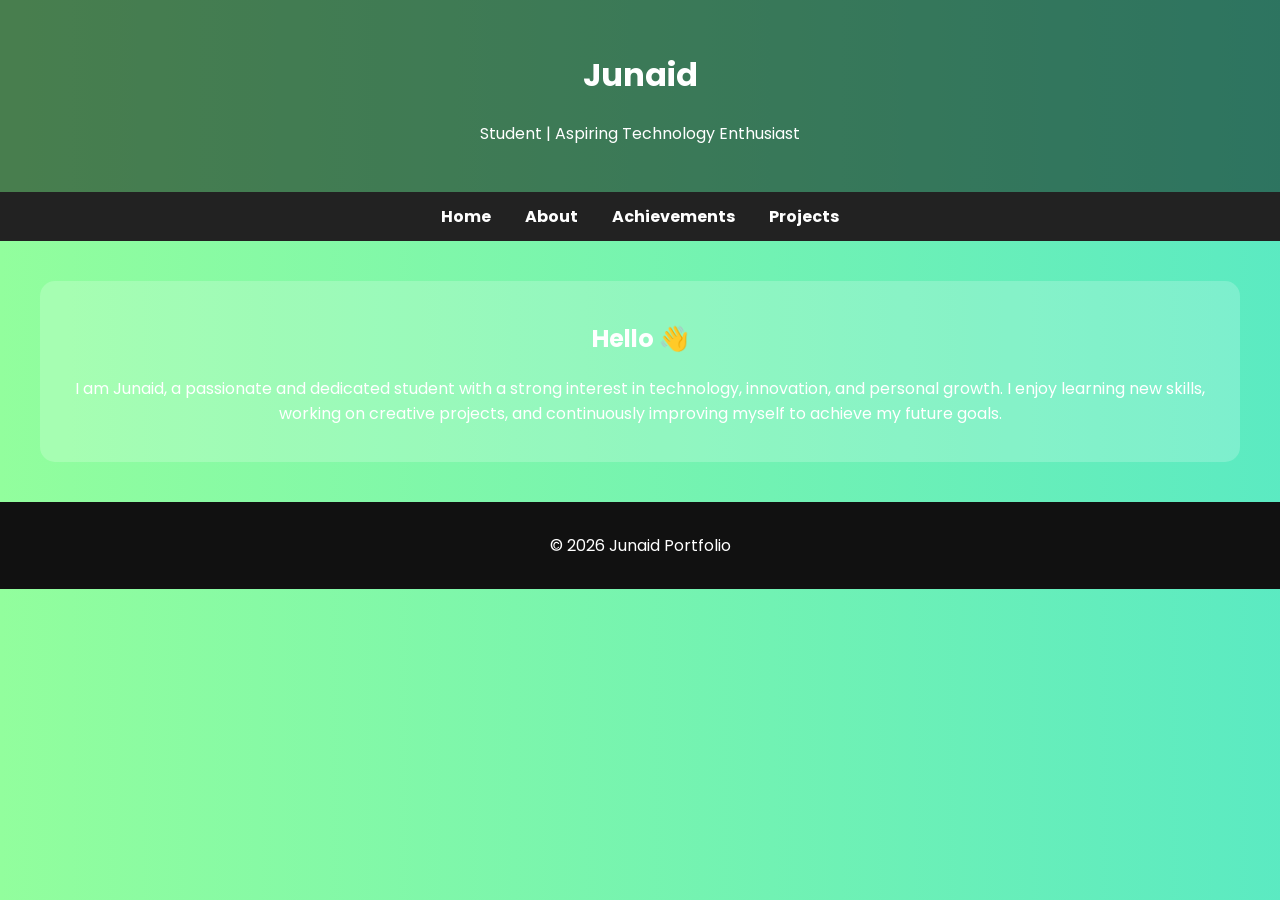
<file: index.html>
<!DOCTYPE html>
<html lang="en">
<head>
    <meta charset="UTF-8">
    <meta name="viewport" content="width=device-width, initial-scale=1.0">
    <title>Junaid Portfolio</title>

    <!-- CSS LINK -->
    <link rel="stylesheet" href="style.css">

    <!-- GOOGLE FONT -->
    <link href="https://fonts.googleapis.com/css2?family=Poppins:wght@300;500;700&display=swap" rel="stylesheet">
</head>
<body>

<header>
    <h1>Junaid</h1>
    <p>Student | Aspiring Technology Enthusiast</p>
</header>

<nav>
    <a href="#">Home</a>
    <a href="#">About</a>
    <a href="#">Achievements</a>
    <a href="#">Projects</a>
</nav>

<section>
    <div class="card">
        <h2>Hello 👋</h2>
        <p>
            I am Junaid, a passionate and dedicated student with a strong interest in 
            technology, innovation, and personal growth. I enjoy learning new skills, 
            working on creative projects, and continuously improving myself to achieve my future goals.
        </p>
    </div>
</section>

<footer>
    <p>© 2026 Junaid Portfolio</p>
</footer>

</body>
</html>
</file>
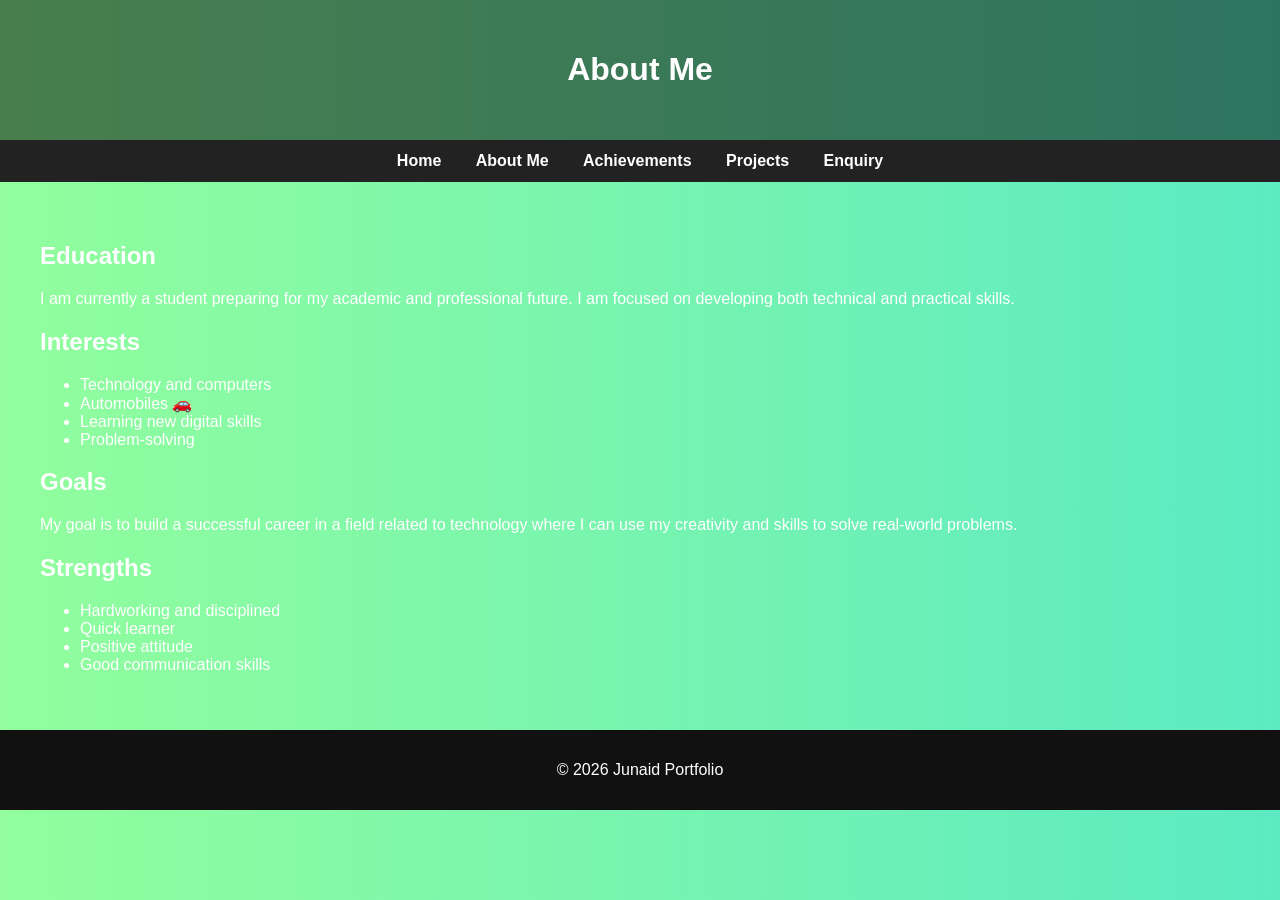
<file: about.html>
<!DOCTYPE html>
<html lang="en">
<head>
    <title>About Me - Junaid</title>
    <link rel="stylesheet" href="style.css">
</head>
<body>

<header>
    <h1>About Me</h1>
</header>

<nav>
    <a href="index.html">Home</a>
    <a href="about.html">About Me</a>
    <a href="achievements.html">Achievements</a>
    <a href="projects.html">Projects</a>
    <a href="enquiry.html">Enquiry</a>
</nav>

<section>
    <h2>Education</h2>
    <p>
        I am currently a student preparing for my academic and professional future. 
        I am focused on developing both technical and practical skills.
    </p>

    <h2>Interests</h2>
    <ul>
        <li>Technology and computers</li>
        <li>Automobiles 🚗</li>
        <li>Learning new digital skills</li>
        <li>Problem-solving</li>
    </ul>

    <h2>Goals</h2>
    <p>
        My goal is to build a successful career in a field related to technology where I can use my creativity and skills to solve real-world problems.
    </p>

    <h2>Strengths</h2>
    <ul>
        <li>Hardworking and disciplined</li>
        <li>Quick learner</li>
        <li>Positive attitude</li>
        <li>Good communication skills</li>
    </ul>
</section>

<footer>
    <p>© 2026 Junaid Portfolio</p>
</footer>

</body>
</html>
</file>
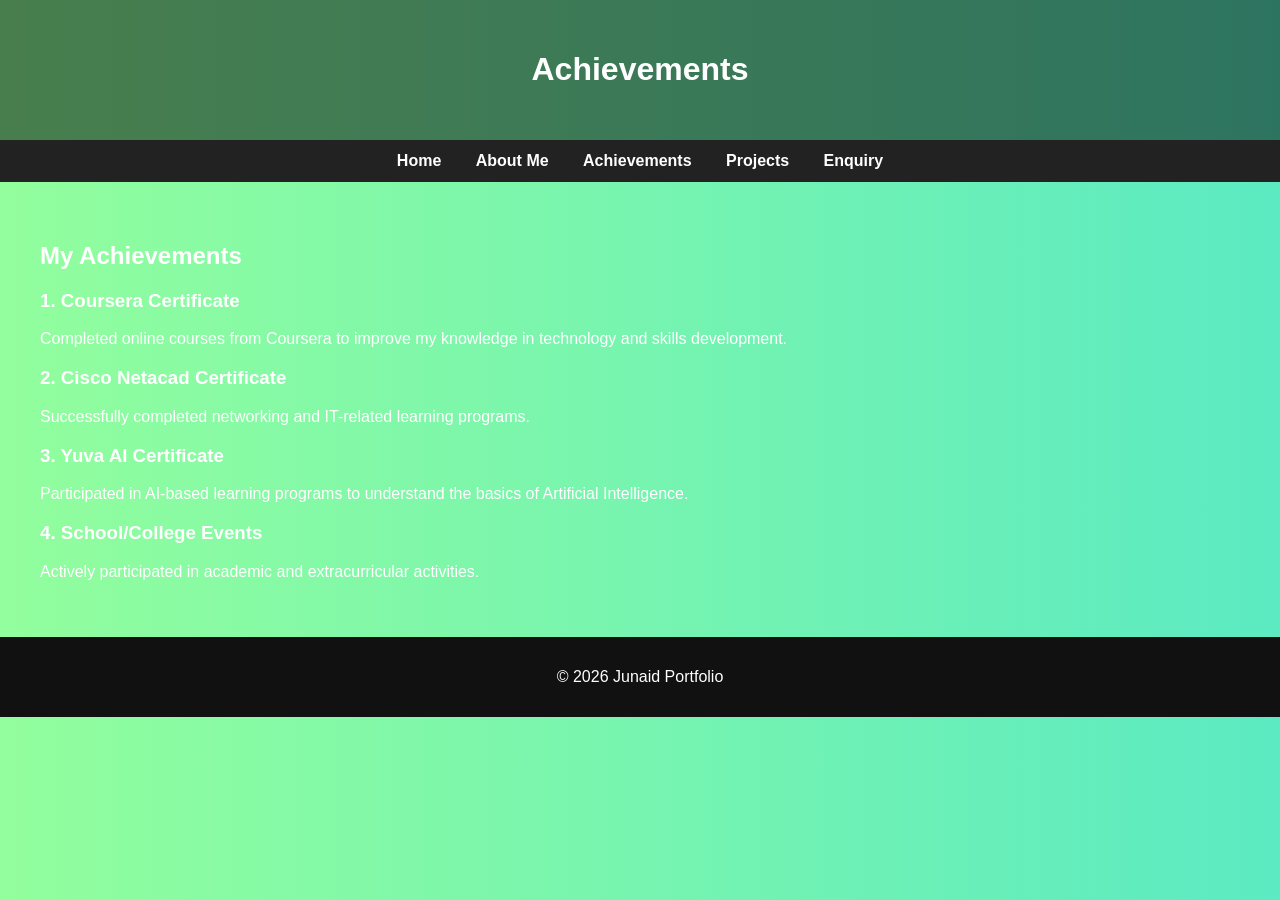
<file: achievements.html>
<!DOCTYPE html>
<html lang="en">
<head>
    <title>Achievements - Junaid</title>
    <link rel="stylesheet" href="style.css">
</head>
<body>

<header>
    <h1>Achievements</h1>
</header>

<nav>
    <a href="index.html">Home</a>
    <a href="about.html">About Me</a>
    <a href="achievements.html">Achievements</a>
    <a href="projects.html">Projects</a>
    <a href="enquiry.html">Enquiry</a>
</nav>

<section>
    <h2>My Achievements</h2>

    <h3>1. Coursera Certificate</h3>
    <p>Completed online courses from Coursera to improve my knowledge in technology and skills development.</p>

    <h3>2. Cisco Netacad Certificate</h3>
    <p>Successfully completed networking and IT-related learning programs.</p>

    <h3>3. Yuva AI Certificate</h3>
    <p>Participated in AI-based learning programs to understand the basics of Artificial Intelligence.</p>

    <h3>4. School/College Events</h3>
    <p>Actively participated in academic and extracurricular activities.</p>

</section>

<footer>
    <p>© 2026 Junaid Portfolio</p>
</footer>

</body>
</html>
</file>
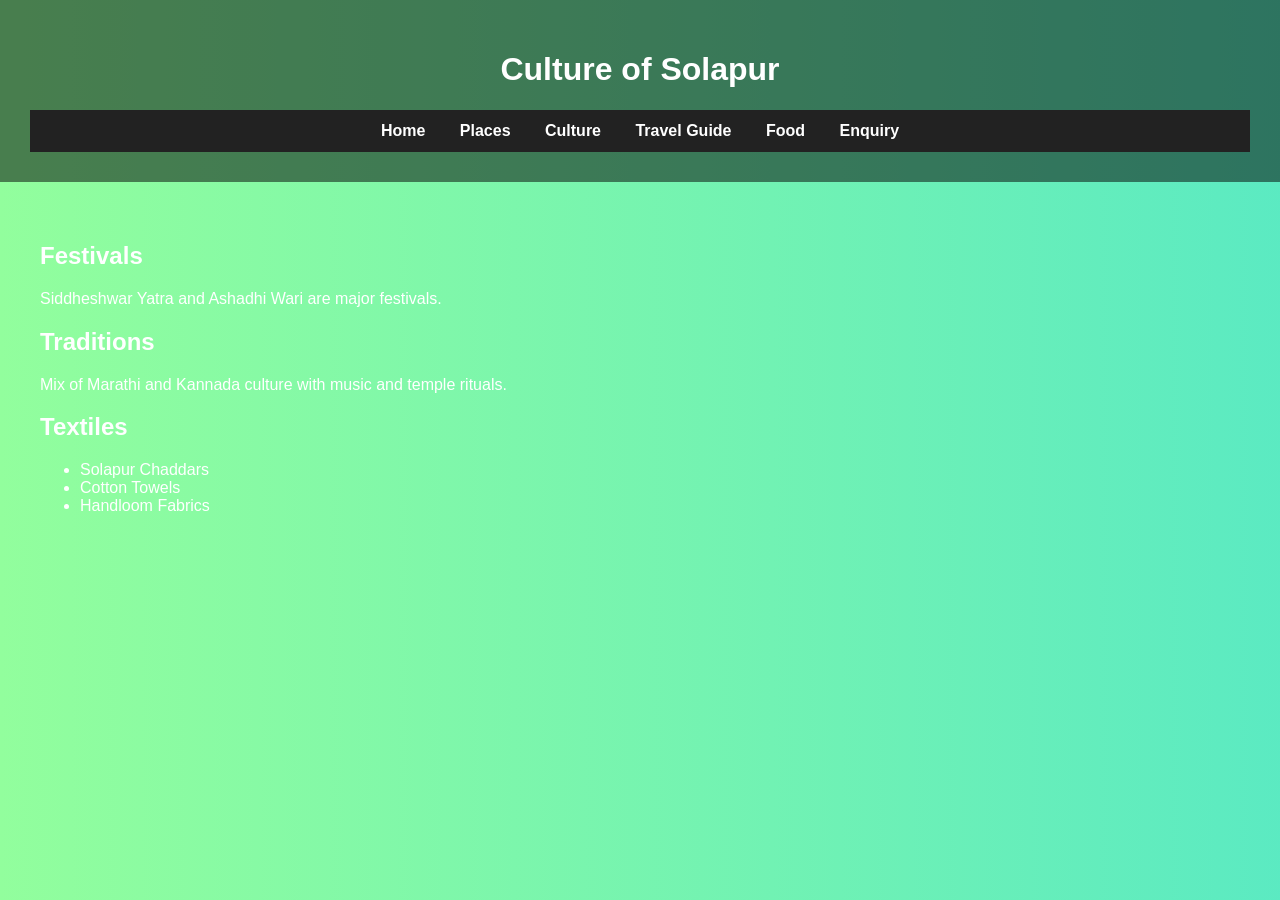
<file: culture.html>
<!DOCTYPE html>
<html lang="en">
<head>
<meta charset="UTF-8">
<title>Culture of Solapur</title>
<link rel="stylesheet" href="style.css">
</head>
<body>

<header>
<h1>Culture of Solapur</h1>
<nav>
<a href="index.html">Home</a>
<a href="places.html">Places</a>
<a href="culture.html">Culture</a>
<a href="travel.html">Travel Guide</a>
<a href="food.html">Food</a>
<a href="enquiry.html">Enquiry</a>
</nav>
</header>

<section>

<h2>Festivals</h2>
<p>Siddheshwar Yatra and Ashadhi Wari are major festivals.</p>

<h2>Traditions</h2>
<p>Mix of Marathi and Kannada culture with music and temple rituals.</p>

<h2>Textiles</h2>
<ul>
<li>Solapur Chaddars</li>
<li>Cotton Towels</li>
<li>Handloom Fabrics</li>
</ul>

</section>

</body>
</html>
</file>
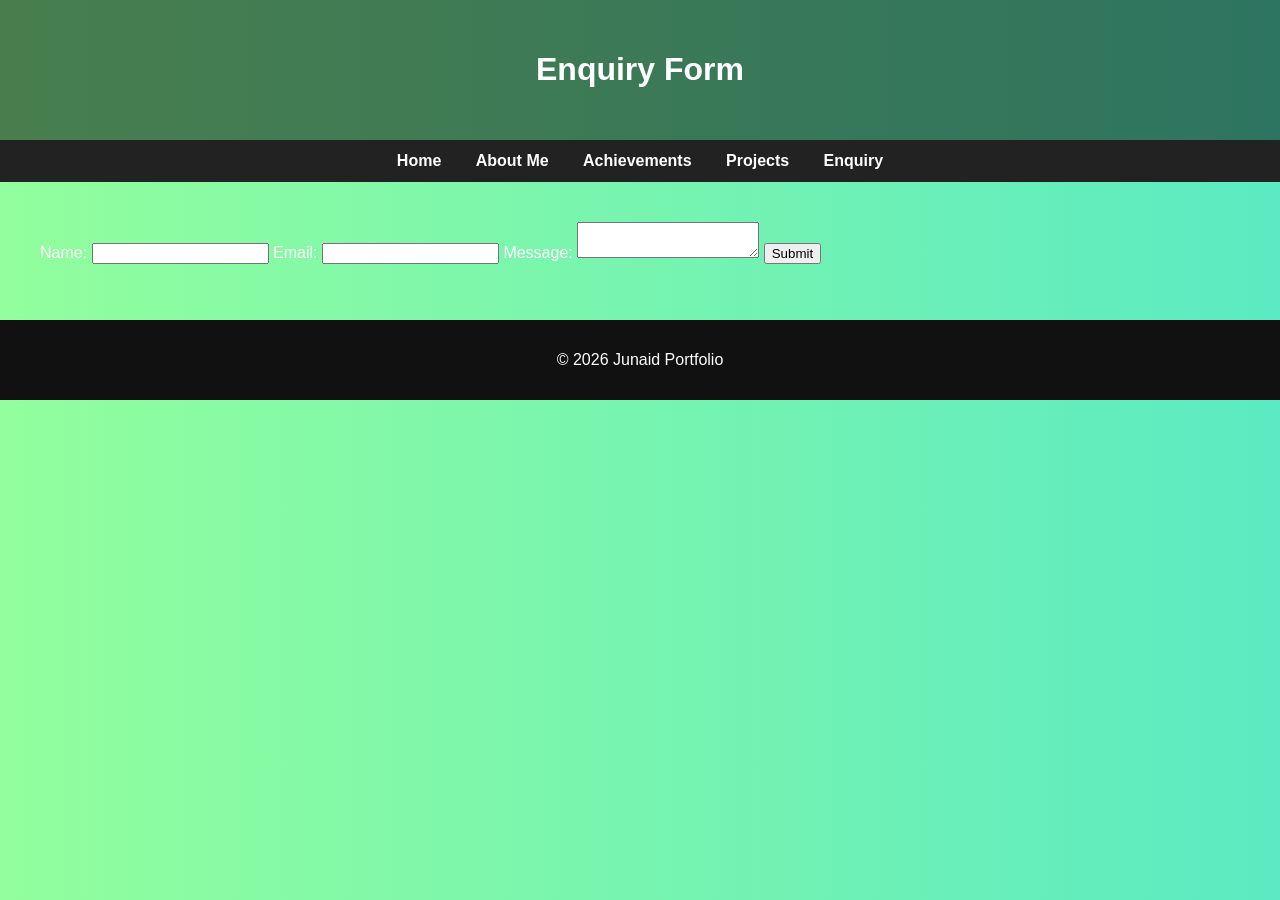
<file: enquiry.html>
<!DOCTYPE html>
<html lang="en">
<head>
    <title>Enquiry - Junaid</title>
    <link rel="stylesheet" href="style.css">
    <script src="script.js"></script>
</head>
<body>

<header>
    <h1>Enquiry Form</h1>
</header>

<nav>
    <a href="index.html">Home</a>
    <a href="about.html">About Me</a>
    <a href="achievements.html">Achievements</a>
    <a href="projects.html">Projects</a>
    <a href="enquiry.html">Enquiry</a>
</nav>

<section>
    <form onsubmit="submitForm(event)">
        <label>Name:</label>
        <input type="text" id="name" required>

        <label>Email:</label>
        <input type="email" id="email" required>

        <label>Message:</label>
        <textarea id="message" required></textarea>

        <button type="submit">Submit</button>
    </form>

    <p id="response"></p>
</section>

<footer>
    <p>© 2026 Junaid Portfolio</p>
</footer>

</body>
</html>
</file>
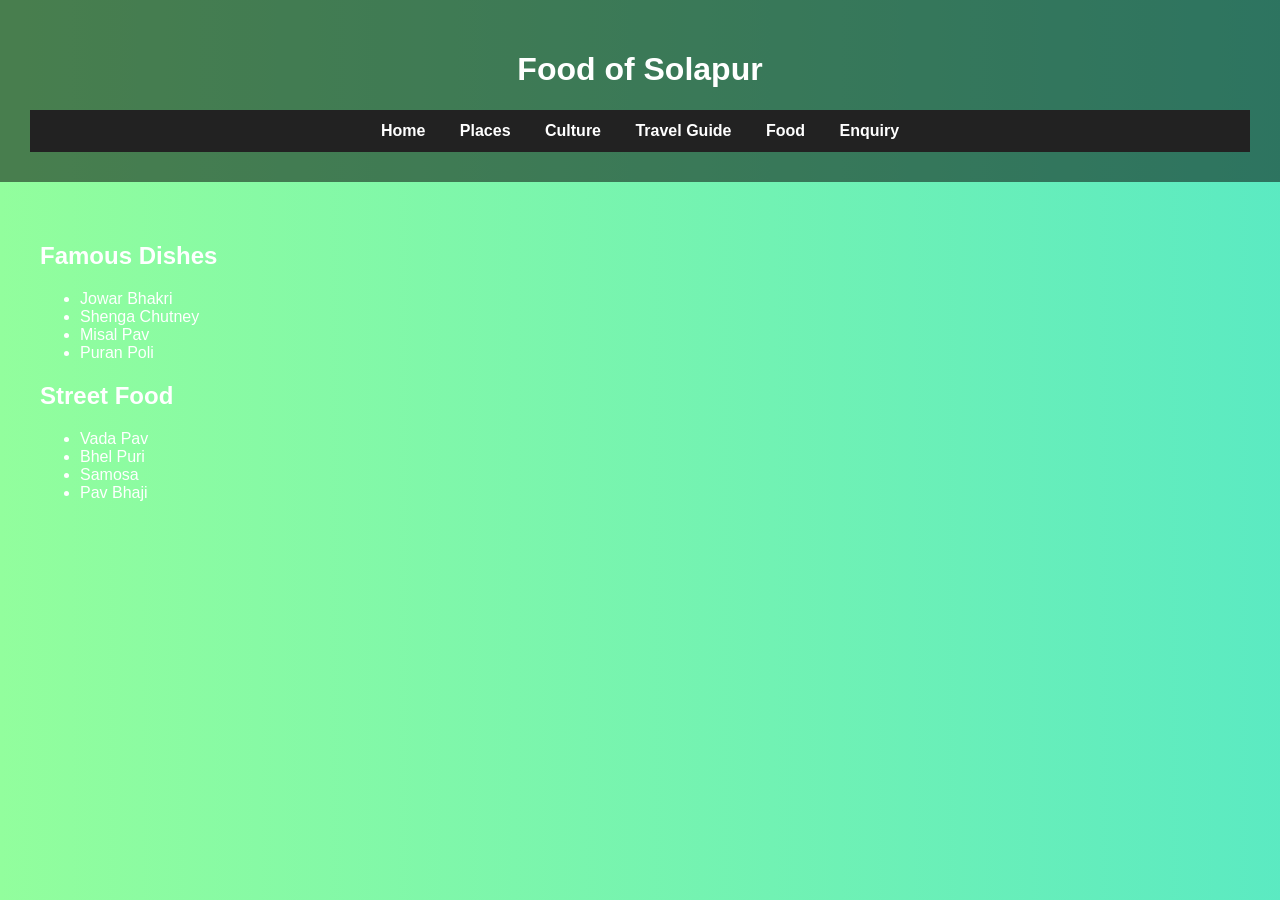
<file: food.html>
<!DOCTYPE html>
<html lang="en">
<head>
<meta charset="UTF-8">
<title>Food of Solapur</title>
<link rel="stylesheet" href="style.css">
</head>
<body>

<header>
<h1>Food of Solapur</h1>
<nav>
<a href="index.html">Home</a>
<a href="places.html">Places</a>
<a href="culture.html">Culture</a>
<a href="travel.html">Travel Guide</a>
<a href="food.html">Food</a>
<a href="enquiry.html">Enquiry</a>
</nav>
</header>

<section>

<h2>Famous Dishes</h2>
<ul>
<li>Jowar Bhakri</li>
<li>Shenga Chutney</li>
<li>Misal Pav</li>
<li>Puran Poli</li>
</ul>

<h2>Street Food</h2>
<ul>
<li>Vada Pav</li>
<li>Bhel Puri</li>
<li>Samosa</li>
<li>Pav Bhaji</li>
</ul>

</section>

</body>
</html>
</file>
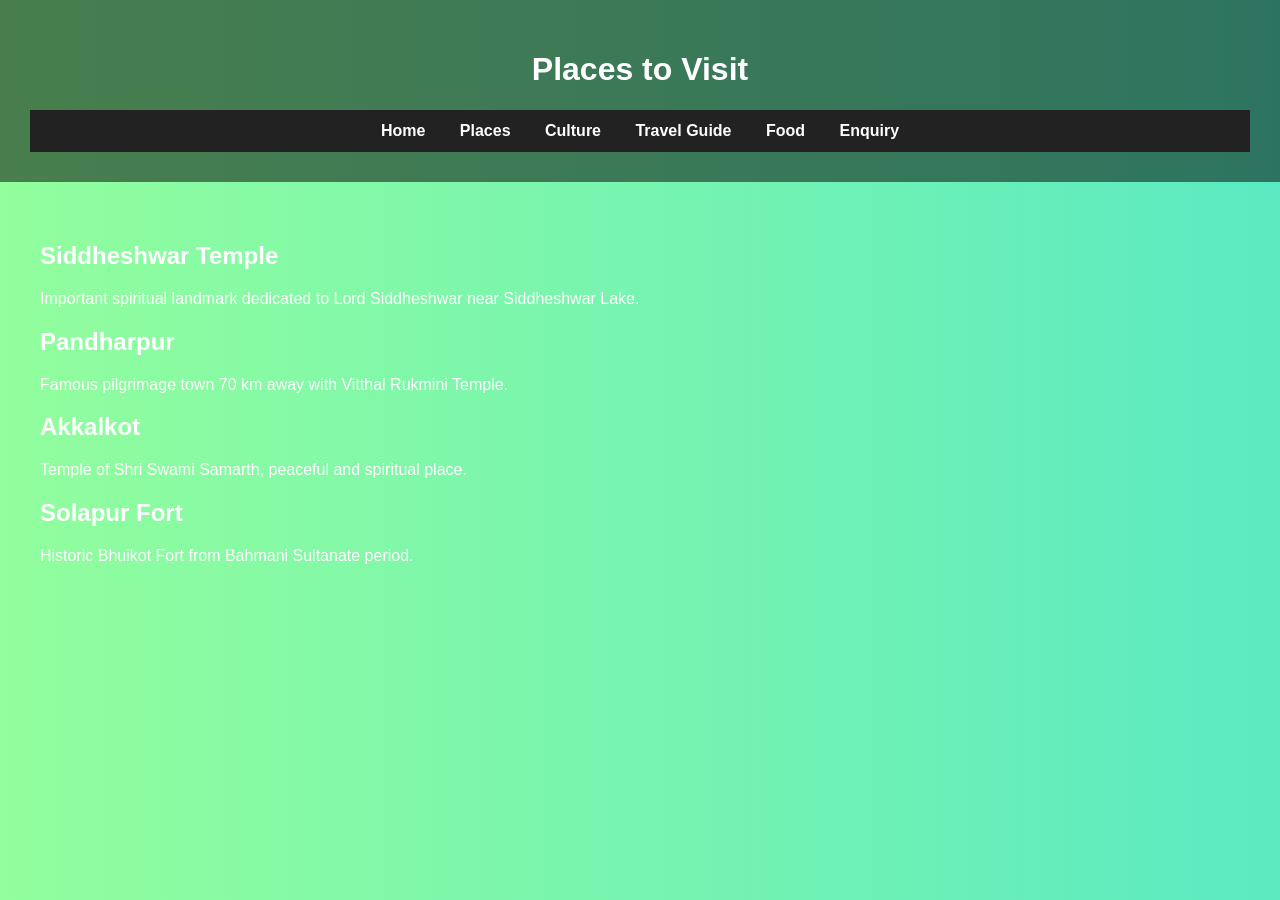
<file: places.html>
<!DOCTYPE html>
<html lang="en">
<head>
<meta charset="UTF-8">
<title>Places in Solapur</title>
<link rel="stylesheet" href="style.css">
</head>
<body>

<header>
<h1>Places to Visit</h1>
<nav>
<a href="index.html">Home</a>
<a href="places.html">Places</a>
<a href="culture.html">Culture</a>
<a href="travel.html">Travel Guide</a>
<a href="food.html">Food</a>
<a href="enquiry.html">Enquiry</a>
</nav>
</header>

<section>

<h2>Siddheshwar Temple</h2>
<p>Important spiritual landmark dedicated to Lord Siddheshwar near Siddheshwar Lake.</p>

<h2>Pandharpur</h2>
<p>Famous pilgrimage town 70 km away with Vitthal Rukmini Temple.</p>

<h2>Akkalkot</h2>
<p>Temple of Shri Swami Samarth, peaceful and spiritual place.</p>

<h2>Solapur Fort</h2>
<p>Historic Bhuikot Fort from Bahmani Sultanate period.</p>

</section>

</body>
</html>
</file>
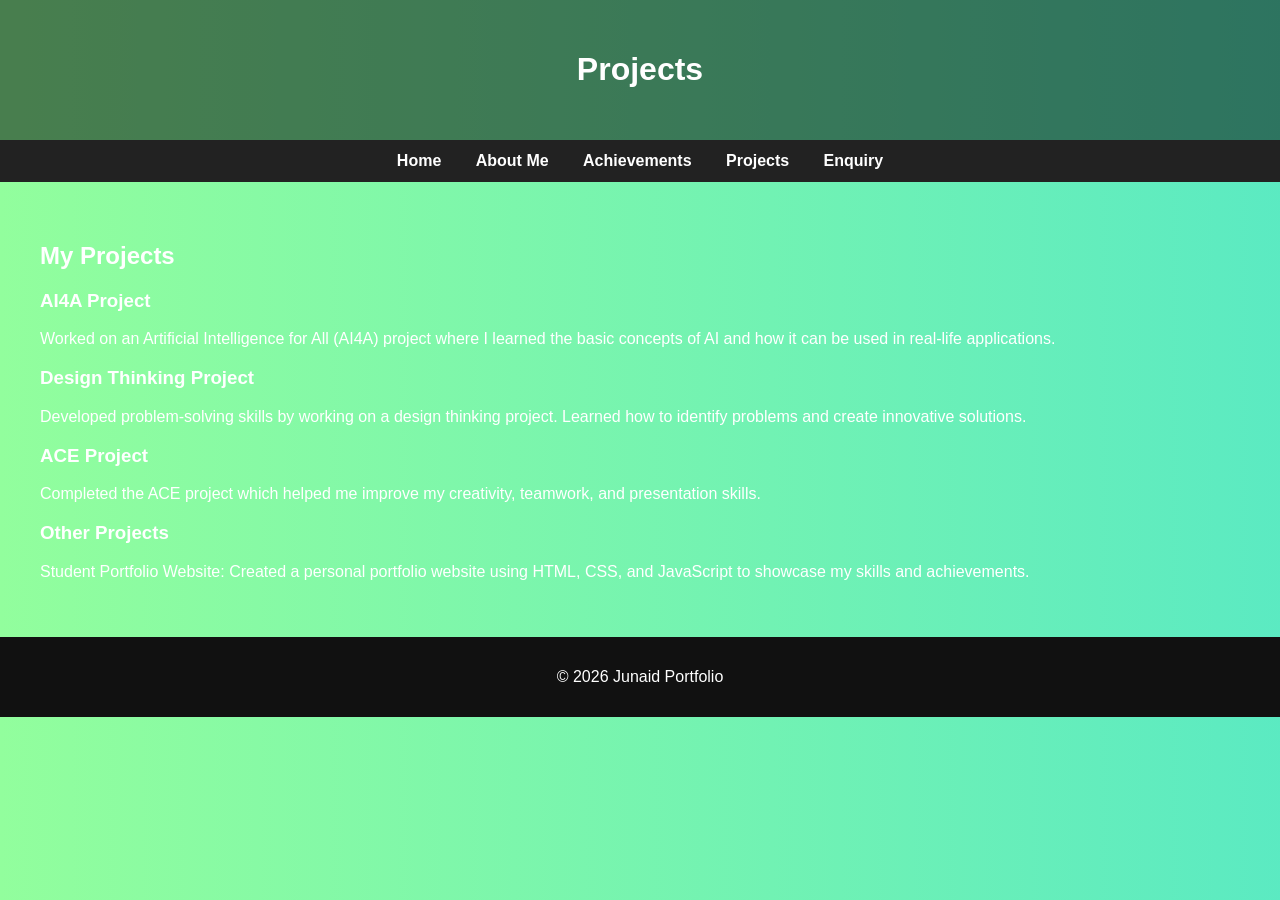
<file: projects.html>
<!DOCTYPE html>
<html lang="en">
<head>
    <title>Projects - Junaid</title>
    <link rel="stylesheet" href="style.css">
</head>
<body>

<header>
    <h1>Projects</h1>
</header>

<nav>
    <a href="index.html">Home</a>
    <a href="about.html">About Me</a>
    <a href="achievements.html">Achievements</a>
    <a href="projects.html">Projects</a>
    <a href="enquiry.html">Enquiry</a>
</nav>

<section>
    <h2>My Projects</h2>

    <h3>AI4A Project</h3>
    <p>
        Worked on an Artificial Intelligence for All (AI4A) project where I learned the basic concepts of AI and how it can be used in real-life applications.
    </p>

    <h3>Design Thinking Project</h3>
    <p>
        Developed problem-solving skills by working on a design thinking project. Learned how to identify problems and create innovative solutions.
    </p>

    <h3>ACE Project</h3>
    <p>
        Completed the ACE project which helped me improve my creativity, teamwork, and presentation skills.
    </p>

    <h3>Other Projects</h3>
    <p>
        Student Portfolio Website: Created a personal portfolio website using HTML, CSS, and JavaScript to showcase my skills and achievements.
    </p>

</section>

<footer>
    <p>© 2026 Junaid Portfolio</p>
</footer>

</body>
</html>
</file>
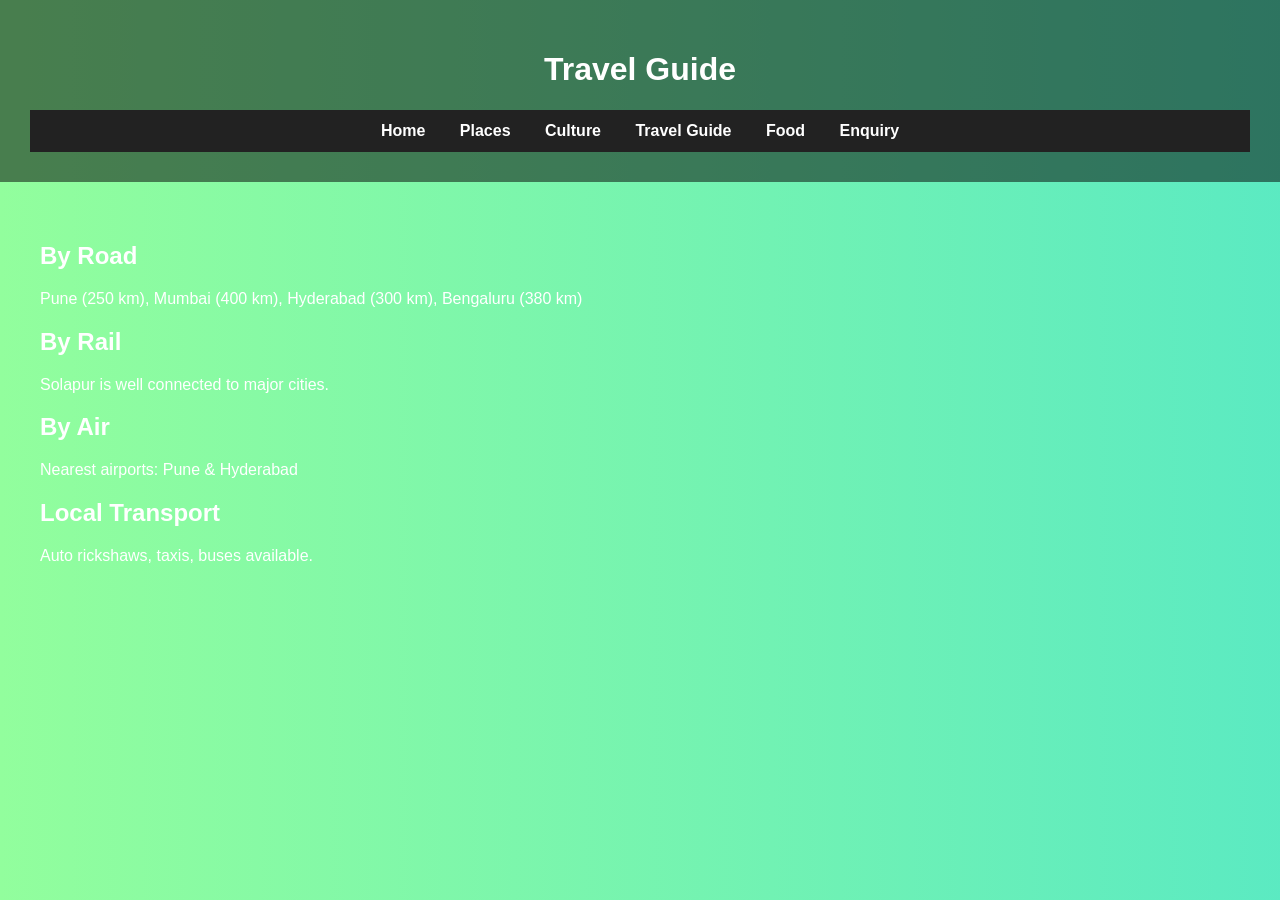
<file: travel.html>
<!DOCTYPE html>
<html lang="en">
<head>
<meta charset="UTF-8">
<title>Travel Guide</title>
<link rel="stylesheet" href="style.css">
</head>
<body>

<header>
<h1>Travel Guide</h1>
<nav>
<a href="index.html">Home</a>
<a href="places.html">Places</a>
<a href="culture.html">Culture</a>
<a href="travel.html">Travel Guide</a>
<a href="food.html">Food</a>
<a href="enquiry.html">Enquiry</a>
</nav>
</header>

<section>

<h2>By Road</h2>
<p>Pune (250 km), Mumbai (400 km), Hyderabad (300 km), Bengaluru (380 km)</p>

<h2>By Rail</h2>
<p>Solapur is well connected to major cities.</p>

<h2>By Air</h2>
<p>Nearest airports: Pune & Hyderabad</p>

<h2>Local Transport</h2>
<p>Auto rickshaws, taxis, buses available.</p>

</section>

</body>
</html>
</file>
<file: style.css>
/* FONT */
body {
    font-family: 'Poppins', sans-serif;
    margin: 0;
    color: white;

    /* Animated Gradient */
    background: linear-gradient(270deg, #ff6a00, #ee0979, #00c9ff, #92fe9d);
    background-size: 800% 800%;
    animation: gradientMove 10s ease infinite;
}

/* ANIMATION */
@keyframes gradientMove {
    0% { background-position: 0% 50%; }
    50% { background-position: 100% 50%; }
    100% { background-position: 0% 50%; }
}

/* HEADER */
header {
    text-align: center;
    padding: 30px;
    background: rgba(0,0,0,0.5);
}

/* NAVBAR */
nav {
    text-align: center;
    background: #222;
    padding: 12px;
}

nav a {
    color: white;
    margin: 15px;
    text-decoration: none;
    font-weight: bold;
}

nav a:hover {
    color: yellow;
}

/* SECTION */
section {
    padding: 40px;
}

/* CARD */
.card {
    background: rgba(255,255,255,0.2);
    padding: 20px;
    border-radius: 15px;
    text-align: center;
    transition: 0.3s;
}

.card:hover {
    transform: scale(1.05);
}

/* FOOTER */
footer {
    text-align: center;
    padding: 15px;
    background: #111;
}
</file>
